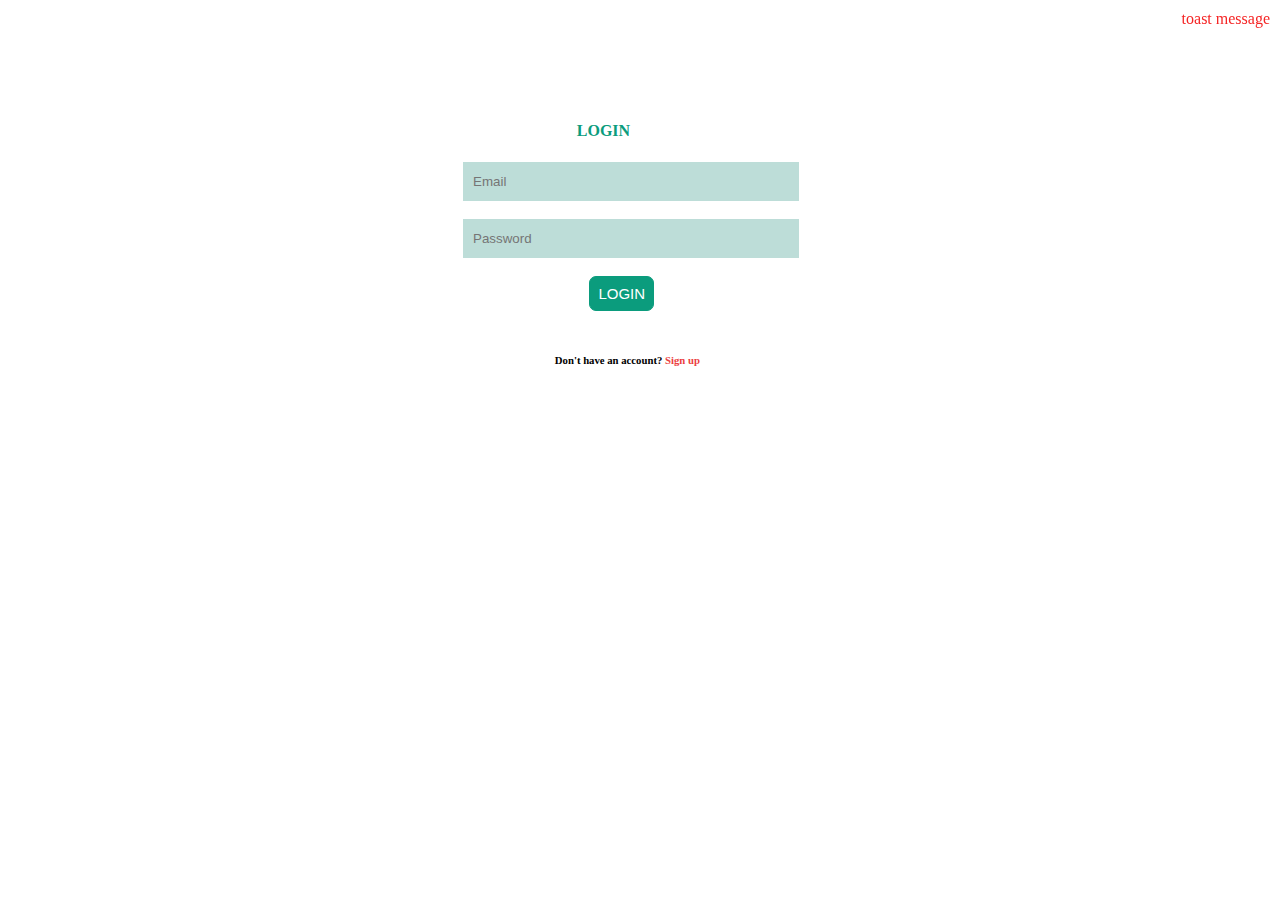
<file: index.html>
<!DOCTYPE html>
<html lang="en">
  <head>
    <meta charset="UTF-8" />
    <meta http-equiv="X-UA-Compatible" content="IE=edge" />
    <meta name="viewport" content="width=device-width, initial-scale=1.0" />
    <link rel="stylesheet" href="signup.css" />
    <link
      rel="stylesheet"
      href="https://cdn.jsdelivr.net/npm/bootstrap@5.1.3/dist/css/bootstrap.min.css"
      integrity="sha384-1BmE4kWBq78iYhFldvKuhfTAU6auU8tT94WrHftjDbrCEXSU1oBoqyl2QvZ6jIW3"
      crossorigin="anonymous"
    />
    <title>Login</title>
  </head>
  <script>
    if (localStorage.getItem("currentUser")) {
      window.location.replace("inbox.html");
    }
  </script>
  <body>
    <h4>login</h4>
    <div class="signup">
      <input type="email" placeholder="Email" id="email" /> <br />
      <br />
      <input type="password" placeholder="Password" id="password" /> <br />
      <br />
      <button onclick="login()">login</button>
    </div>
    <br />
    <h6>Don't have an account? <a href="signup.html">Sign up</a></h6>
    <div
      class="toast-container"
      style="position: fixed; top: 10px; right: 10px"
    >
      <div class="toast">
        <div class="toast-body">toast message</div>
      </div>
    </div>
  </body>
  <script
    src="https://cdn.jsdelivr.net/npm/bootstrap@5.1.3/dist/js/bootstrap.bundle.min.js"
    integrity="sha384-ka7Sk0Gln4gmtz2MlQnikT1wXgYsOg+OMhuP+IlRH9sENBO0LRn5q+8nbTov4+1p"
    crossorigin="anonymous"
  ></script>
  <script
    src="https://code.jquery.com/jquery-3.6.0.slim.min.js"
    integrity="sha256-u7e5khyithlIdTpu22PHhENmPcRdFiHRjhAuHcs05RI="
    crossorigin="anonymous"
  ></script>
  <script src="index.js"></script>
</html>
</file>
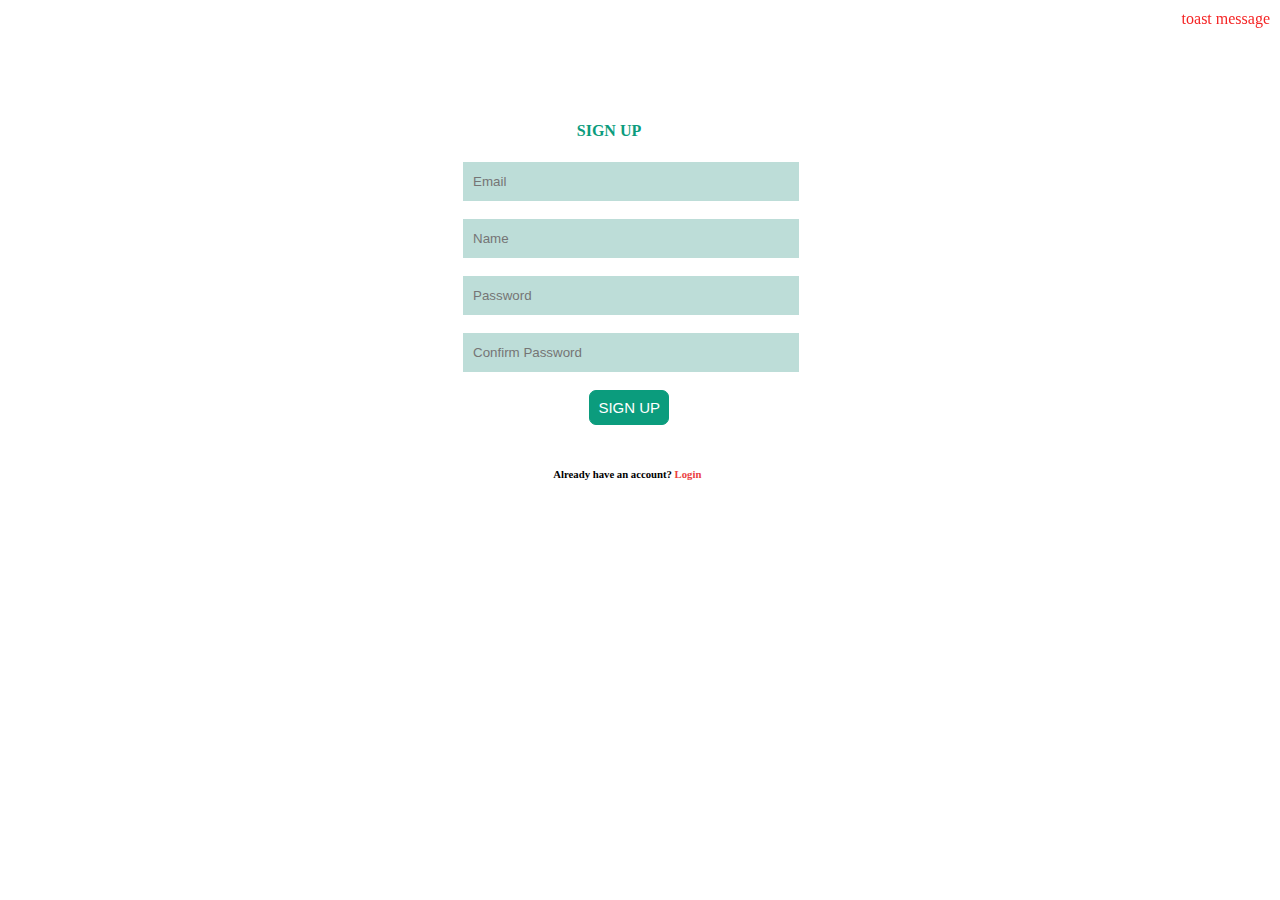
<file: signup.html>
<!DOCTYPE html>
<html lang="en">
  <head>
    <meta charset="UTF-8" />
    <meta http-equiv="X-UA-Compatible" content="IE=edge" />
    <meta name="viewport" content="width=device-width, initial-scale=1.0" />
    <link rel="stylesheet" href="signup.css" />
    <link
      rel="stylesheet"
      href="https://cdn.jsdelivr.net/npm/bootstrap@5.1.3/dist/css/bootstrap.min.css"
      integrity="sha384-1BmE4kWBq78iYhFldvKuhfTAU6auU8tT94WrHftjDbrCEXSU1oBoqyl2QvZ6jIW3"
      crossorigin="anonymous"
    />
    <title>Sign up</title>
  </head>
  <script>
    if (localStorage.getItem("currentUser")) {
      window.location.replace("inbox.html");
    }
  </script>
  <body>
    <h4>sign up</h4>
    <div class="signup">
      <input type="email" placeholder="Email" id="email" />
      <br />
      <br />
      <input type="text" placeholder="Name" id="name" />
      <br />
      <br />
      <input type="password" placeholder="Password" id="password" />
      <br />
      <br />
      <input
        type="password"
        placeholder="Confirm Password"
        id="confirmPassword"
      />
      <br />
      <br />
      <button onclick="signup()">sign up</button>
    </div>
    <br />
    <h6>Already have an account? <a href="index.html">Login</a></h6>
    <div
      class="toast-container"
      style="position: fixed; top: 10px; right: 10px"
    >
      <div class="toast">
        <div class="toast-body">toast message</div>
      </div>
    </div>
  </body>
  <script
    src="https://cdn.jsdelivr.net/npm/bootstrap@5.1.3/dist/js/bootstrap.bundle.min.js"
    integrity="sha384-ka7Sk0Gln4gmtz2MlQnikT1wXgYsOg+OMhuP+IlRH9sENBO0LRn5q+8nbTov4+1p"
    crossorigin="anonymous"
  ></script>
  <script
    src="https://code.jquery.com/jquery-3.6.0.slim.min.js"
    integrity="sha256-u7e5khyithlIdTpu22PHhENmPcRdFiHRjhAuHcs05RI="
    crossorigin="anonymous"
  ></script>
  <script src="signup.js"></script>
</html>
</file>
<file: signup.css>
body{
    overflow-x: hidden;
}
    
h4{
    position: relative;
    color: rgb(11, 156, 125);
    text-transform: uppercase;
    padding-top: 8%;
    left: 45%;
}

.signup{
    position: relative;
    top: 30%;
    left: 36%;
}

.signup input{
    outline: none;
    border: none;
    background: rgb(189, 221, 216);
    padding: 12px 10px;
    width: 25%;  
}

.signup button{
    position: relative;
    left:   10%;
    outline: none;
    border: 1px solid rgb(11, 156, 125);
    background: rgb(11, 156, 125);
    color: white;
    padding: 8px;
    font-size: 15px;
    border-radius: 7px;
    text-transform: uppercase;
    transition: all 0.3s ease;
}

.signup button:hover{
    background: white;
    color: rgb(11, 156, 125);
    border: 1px solid gray;
    cursor: pointer;
}

h6{
    position: relative;
    text-align: center;
    left: -1%;
}

h6 a{
    text-decoration: none;
    font-style: normal;
    color: rgb(235, 63, 63);
}

h6 a:hover{
    text-decoration: underline;
    cursor: pointer;
    color: rgb(235, 63, 63);
}

.toast-body{
    color: rgb(245, 37, 37);
}
</file>
